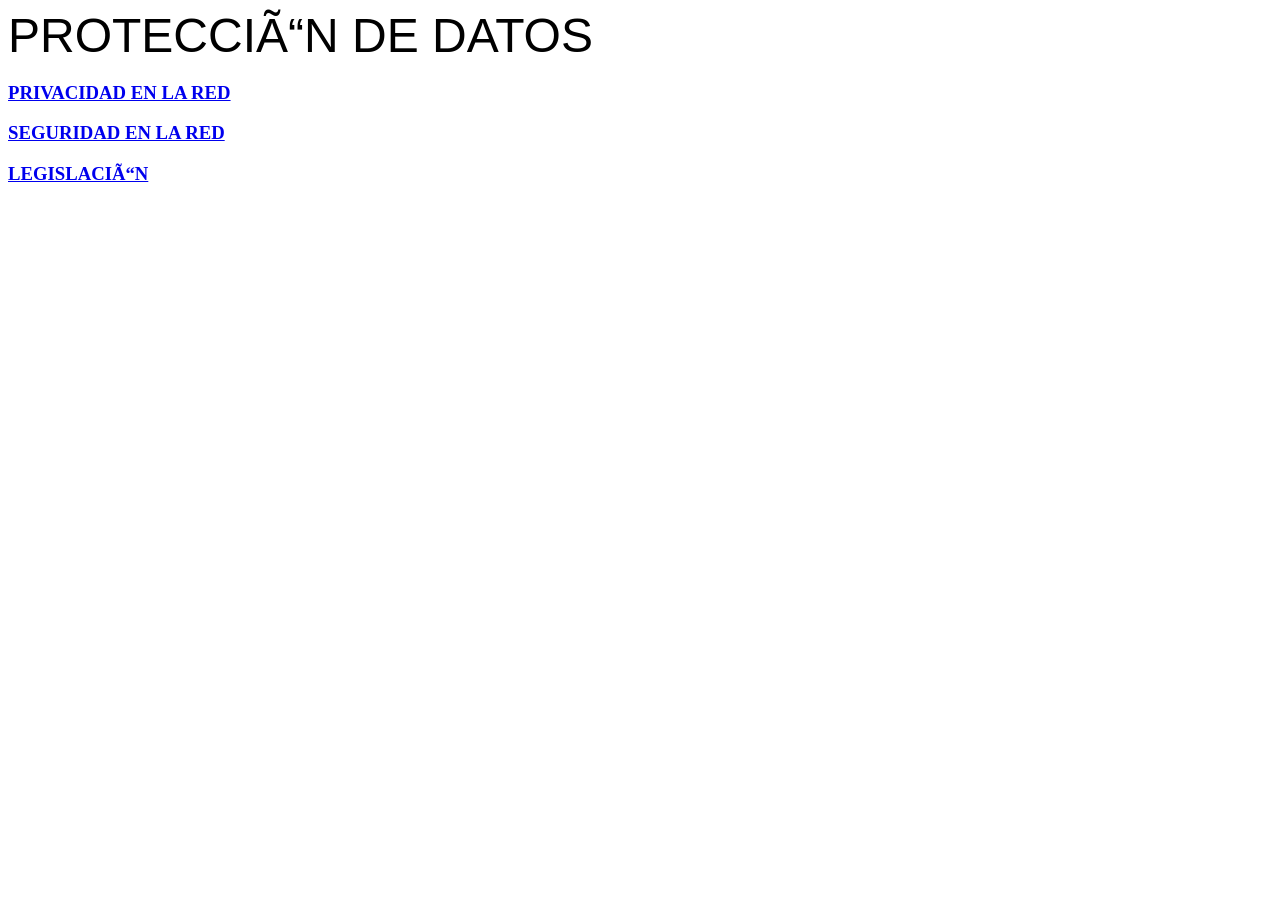
<file: index.html>
<html lang= "es-ES">
<head>
<title> La web de Shanell y Nacho</title>
<meta charset="utf-8>
<link rel="StyleSheet" href="ESTILO.css" type="text/css">
</head>
<body>
<font face="arial" size="60">PROTECCIÓN DE DATOS</font>
<p><h3><a href="PAGINA_1.html">PRIVACIDAD EN LA RED</a></h3></p>
<p><h3><a href="PAGINA_2.html">SEGURIDAD EN LA RED</a></h3></p>
<p><h3><a href="PAGINA_3.html">LEGISLACIÓN</a></h3></p>
</body>
</html>
</file>
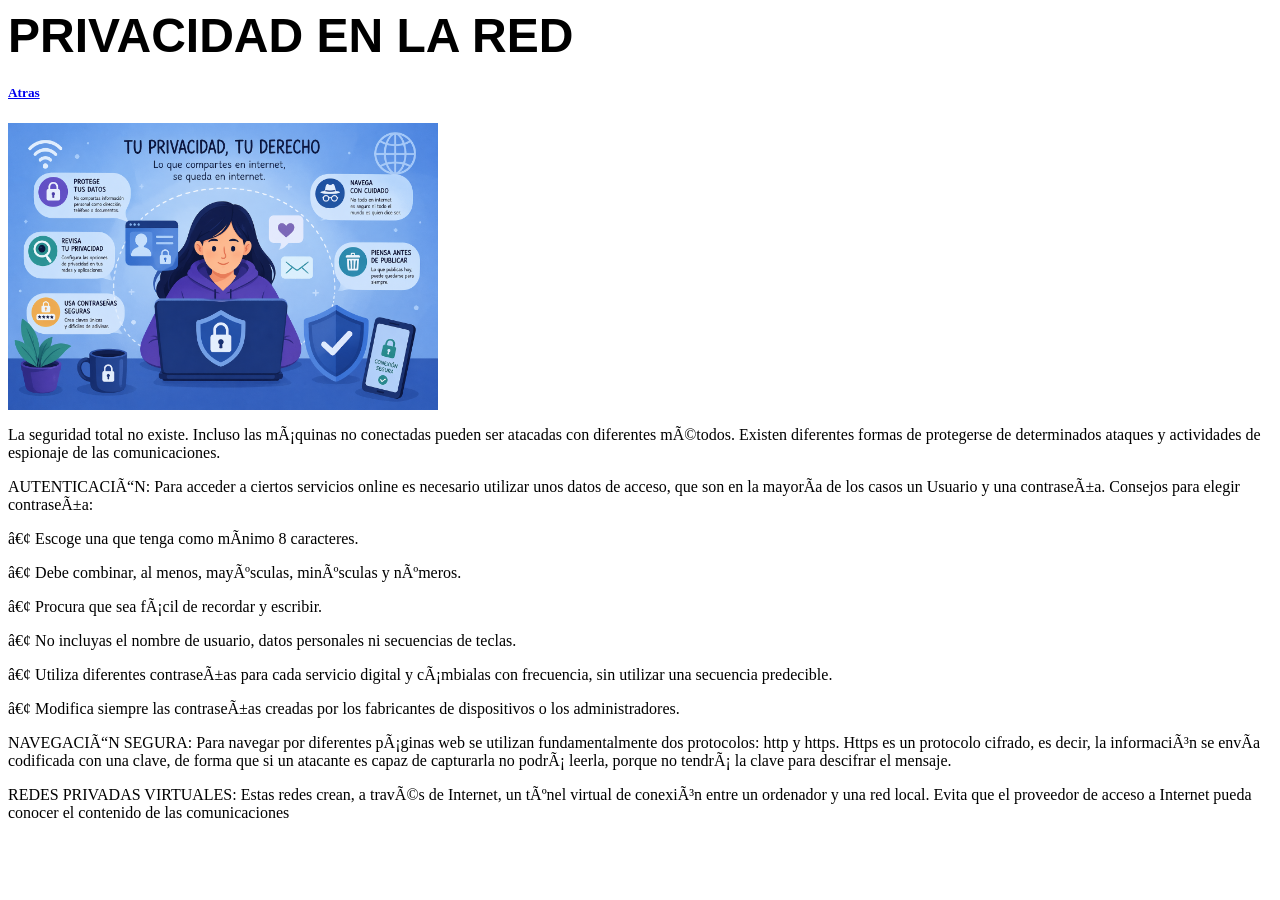
<file: PAGINA_1.html>
<html lang="es-ES">
<head>
<title> la web de Shanell y Nacho </title>
<meta charset="utf-8>
<link rel="StyleSheet" href="ESTILO.css" type="text/css">
</head>
<body>
<h2><font face="arial" size="45">PRIVACIDAD EN LA RED</font>
<h5><a href="index.html">Atras</a></h5>
<p><img src="Imagenes/PELR.png"width="430">
<p>La seguridad total no existe. Incluso las máquinas no conectadas pueden ser 
atacadas con diferentes métodos. Existen diferentes formas de protegerse de 
determinados ataques y actividades de espionaje de las comunicaciones.</p>
 
<p>AUTENTICACIÓN: Para acceder a ciertos servicios online es necesario utilizar 
unos datos de acceso, que son en la mayoría de los casos un Usuario y una 
contraseña. Consejos para elegir contraseña:</p>
<p>• Escoge una que tenga como mínimo 8 caracteres.</p>
<p>• Debe combinar, al menos, mayúsculas, minúsculas y números.</p>
<p>• Procura que sea fácil de recordar y escribir.</p>
<p>• No incluyas el nombre de usuario, datos personales ni secuencias de teclas.</p>
<p>• Utiliza diferentes contraseñas para cada servicio digital y cámbialas con 
frecuencia, sin utilizar una secuencia predecible.</p>
<p>• Modifica siempre las contraseñas creadas por los fabricantes de dispositivos
o los administradores.</p>
<p>NAVEGACIÓN SEGURA: Para navegar por diferentes páginas web se utilizan 
fundamentalmente dos protocolos: http y https. Https es un protocolo cifrado, es
decir, la información se envía codificada con una clave, de forma que si un 
atacante es capaz de capturarla no podrá leerla, porque no tendrá la clave para 
descifrar el mensaje.</p> 
<p>REDES PRIVADAS VIRTUALES: Estas redes crean, a través de Internet, un 
túnel virtual de conexión entre un ordenador y una red local. Evita que el 
proveedor de acceso a Internet pueda conocer el contenido de las 
comunicaciones</p>
</body>
</html>
</file>
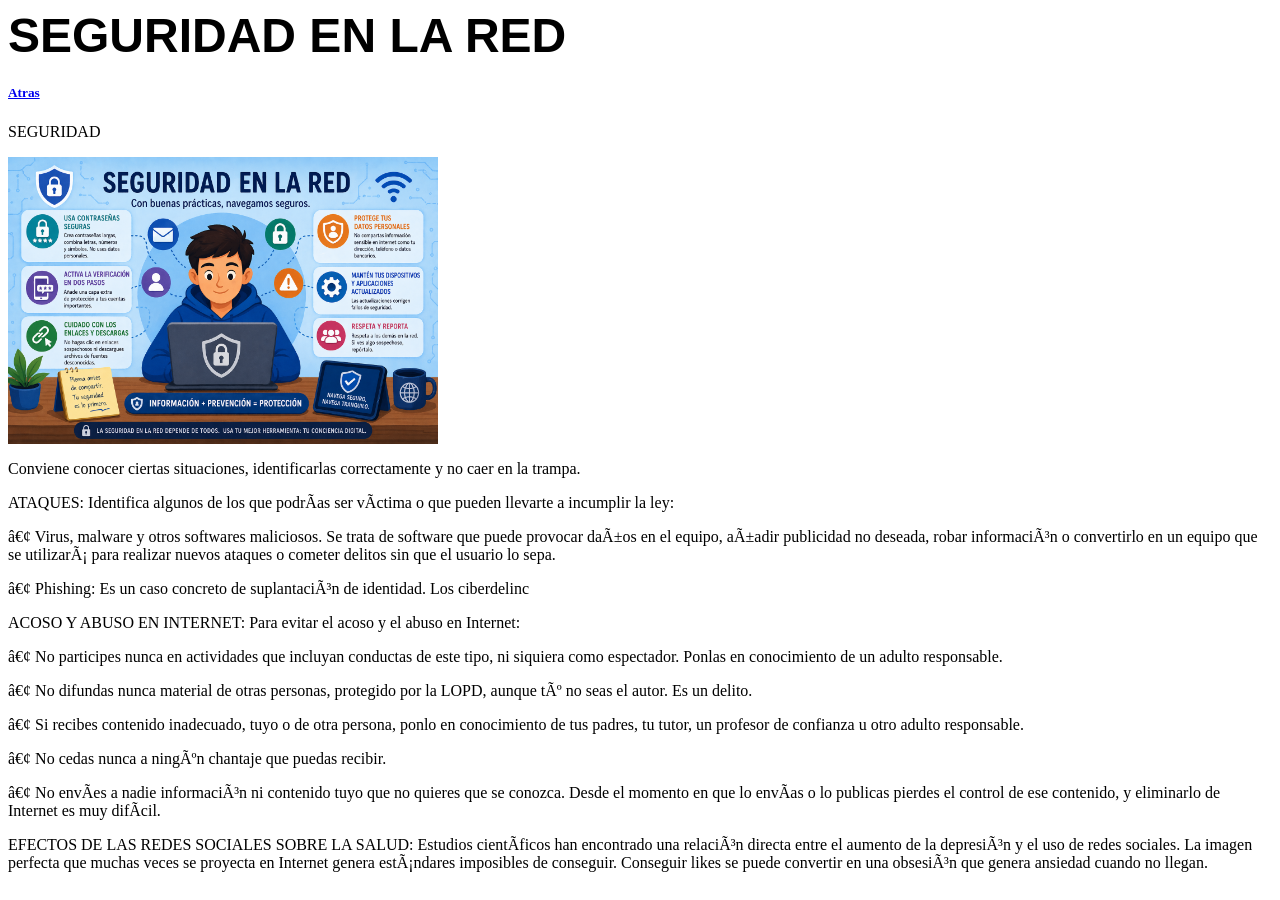
<file: PAGINA_2.html>
<html lang="es-ES">
<head>
<title> la web de Shanell y Nacho </title>
<meta charset="utf-8>
<link rel="StyleSheet" href="ESTILO.css" type="text/css">
</head>
<body>
<h2><font face="arial" size="45">SEGURIDAD EN LA RED</font>
<h5><a href="index.html">Atras</a></h5>
<p>SEGURIDAD</p>
<p><img src="Imagenes/SELR.png"width="430">
<p>Conviene conocer ciertas situaciones, identificarlas correctamente y no caer en la
trampa.</p>
<p>ATAQUES: Identifica algunos de los que podrías ser víctima o que pueden
llevarte a incumplir la ley:</p>
<p>• Virus, malware y otros softwares maliciosos. Se trata de software que puede
provocar daños en el equipo, añadir publicidad no deseada, robar
información o convertirlo en un equipo que se utilizará para realizar nuevos
ataques o cometer delitos sin que el usuario lo sepa.</p>
<p>• Phishing: Es un caso concreto de suplantación de identidad. Los
ciberdelinc</p>
<p>ACOSO Y ABUSO EN INTERNET: Para evitar el acoso y el abuso en Internet:</p>
<p>• No participes nunca en actividades que incluyan conductas de este tipo, ni
siquiera como espectador. Ponlas en conocimiento de un adulto
responsable.</p>
<p>• No difundas nunca material de otras personas, protegido por la LOPD,
aunque tú no seas el autor. Es un delito.</p>
<p>• Si recibes contenido inadecuado, tuyo o de otra persona, ponlo en
conocimiento de tus padres, tu tutor, un profesor de confianza u otro
adulto responsable.</p>
<p>• No cedas nunca a ningún chantaje que puedas recibir.</p>
<p>• No envíes a nadie información ni contenido tuyo que no quieres que se
conozca. Desde el momento en que lo envías o lo publicas pierdes el
control de ese contenido, y eliminarlo de Internet es muy difícil.</p>
<p>EFECTOS DE LAS REDES SOCIALES SOBRE LA SALUD: Estudios
científicos han encontrado una relación directa entre el aumento de la depresión y
el uso de redes sociales. La imagen perfecta que muchas veces se proyecta en
Internet genera estándares imposibles de conseguir. Conseguir likes se puede
convertir en una obsesión que genera ansiedad cuando no llegan.</p>
</body>
</html>
</file>
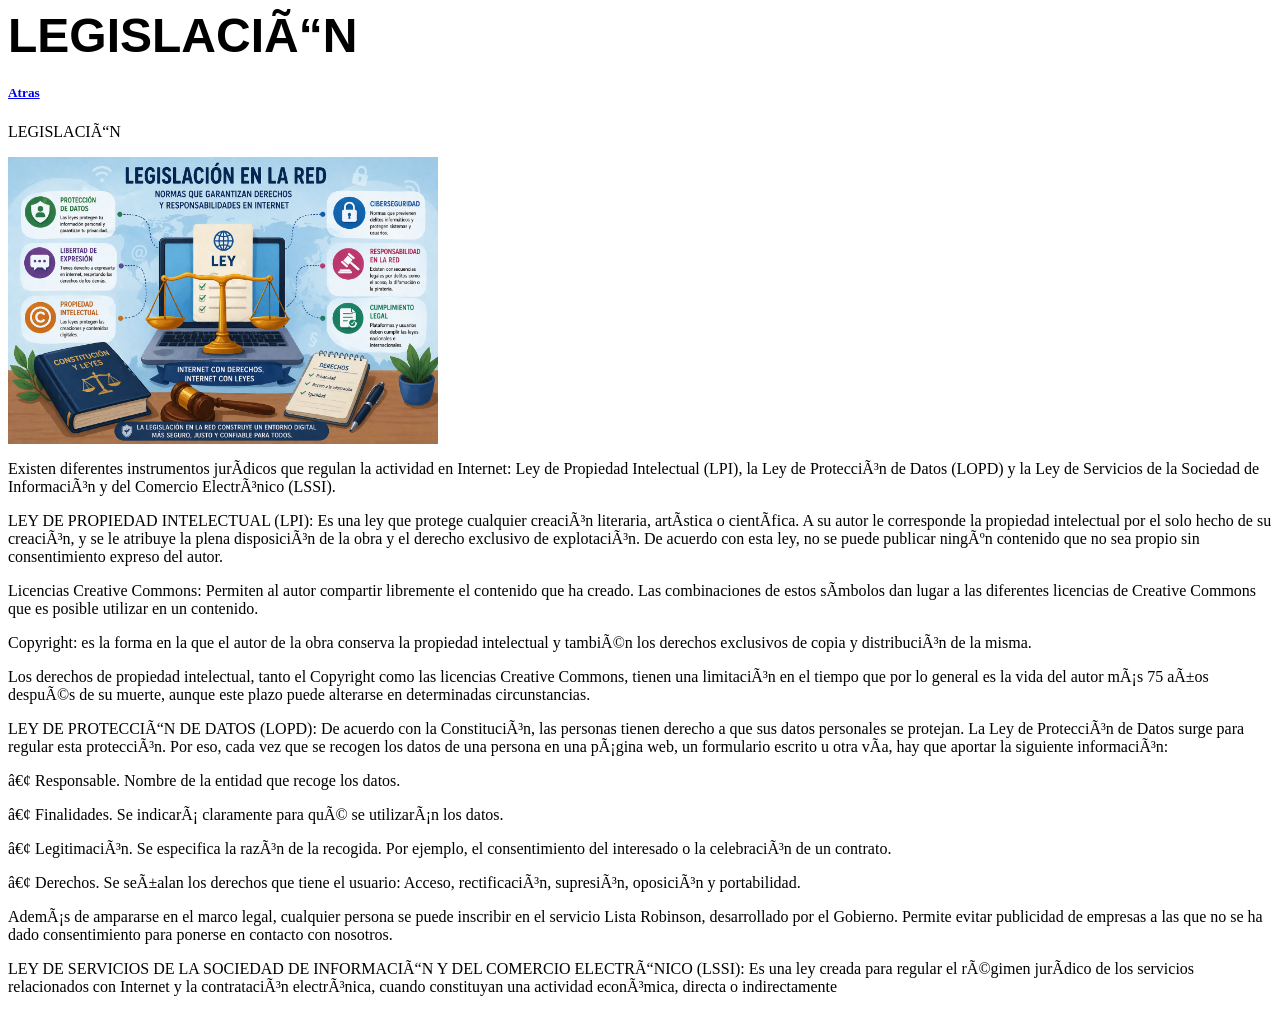
<file: PAGINA_3.html>
<html lang="es-ES">
<head>
<title> la web de Shanell y Nacho </title>
<meta charset="utf-8>
<link rel="StyleSheet" href="ESTILO.css" type="text/css">
</head>
<body>
<h2><font face="arial" size="45">LEGISLACIÓN</font>
<h5><a href="index.html">Atras</a></h5>
<p>LEGISLACIÓN</p>
<p><img src="Imagenes/LELR.png"width="430">
<p>Existen diferentes instrumentos jurídicos que regulan la actividad en Internet: Ley 
de Propiedad Intelectual (LPI), la Ley de Protección de Datos (LOPD) y la Ley de 
Servicios de la Sociedad de Información y del Comercio Electrónico (LSSI).</p>
<p>LEY DE PROPIEDAD INTELECTUAL (LPI): Es una ley que protege cualquier 
creación literaria, artística o científica. A su autor le corresponde la propiedad 
intelectual por el solo hecho de su creación, y se le atribuye la plena disposición 
de la obra y el derecho exclusivo de explotación. De acuerdo con esta ley, no se 
puede publicar ningún contenido que no sea propio sin consentimiento expreso 
del autor.</p>
<p>Licencias Creative Commons: Permiten al autor compartir libremente el 
contenido que ha creado. Las combinaciones de estos símbolos dan lugar a las 
diferentes licencias de Creative Commons que es posible utilizar en un contenido.</p>
<p>Copyright: es la forma en la que el autor de la obra conserva la
propiedad intelectual y también los derechos exclusivos de
copia y distribución de la misma.</p>
<p>Los derechos de propiedad intelectual, tanto el Copyright como
las licencias Creative Commons, tienen una limitación en el tiempo que por lo 
general es la vida del autor más 75 años después de su muerte, aunque este 
plazo puede alterarse en determinadas circunstancias.</p>
<p>LEY DE PROTECCIÓN DE DATOS (LOPD): De acuerdo con la Constitución, 
las personas tienen derecho a que sus datos personales se protejan. La Ley de 
Protección de Datos surge para regular esta protección. Por eso, cada vez que se 
recogen los datos de una persona en una página web, un formulario escrito u otra
vía, hay que aportar la siguiente información:</p>
<p>• Responsable. Nombre de la entidad que recoge los datos.</p>
<p>• Finalidades. Se indicará claramente para qué se utilizarán los datos.</p>
<p>• Legitimación. Se especifica la razón de la recogida. Por ejemplo, el 
consentimiento del interesado o la celebración de un contrato.</p>
<p>• Derechos. Se señalan los derechos que tiene el usuario: Acceso, 
rectificación, supresión, oposición y portabilidad.</p>
<p>Además de ampararse en el marco legal, cualquier persona se puede inscribir en 
el servicio Lista Robinson, desarrollado por el Gobierno. Permite evitar publicidad 
de empresas a las que no se ha dado consentimiento para ponerse en contacto 
con nosotros.</p>
<p>LEY DE SERVICIOS DE LA SOCIEDAD DE INFORMACIÓN Y DEL 
COMERCIO ELECTRÓNICO (LSSI): Es una ley creada para regular el régimen 
jurídico de los servicios relacionados con Internet y la contratación electrónica, 
cuando constituyan una actividad económica, directa o indirectamente</p>
</body>
</html>
</file>
<file: ESTILO.css>
h3{	color:olive;

        text-align:center;

     }
</file>
